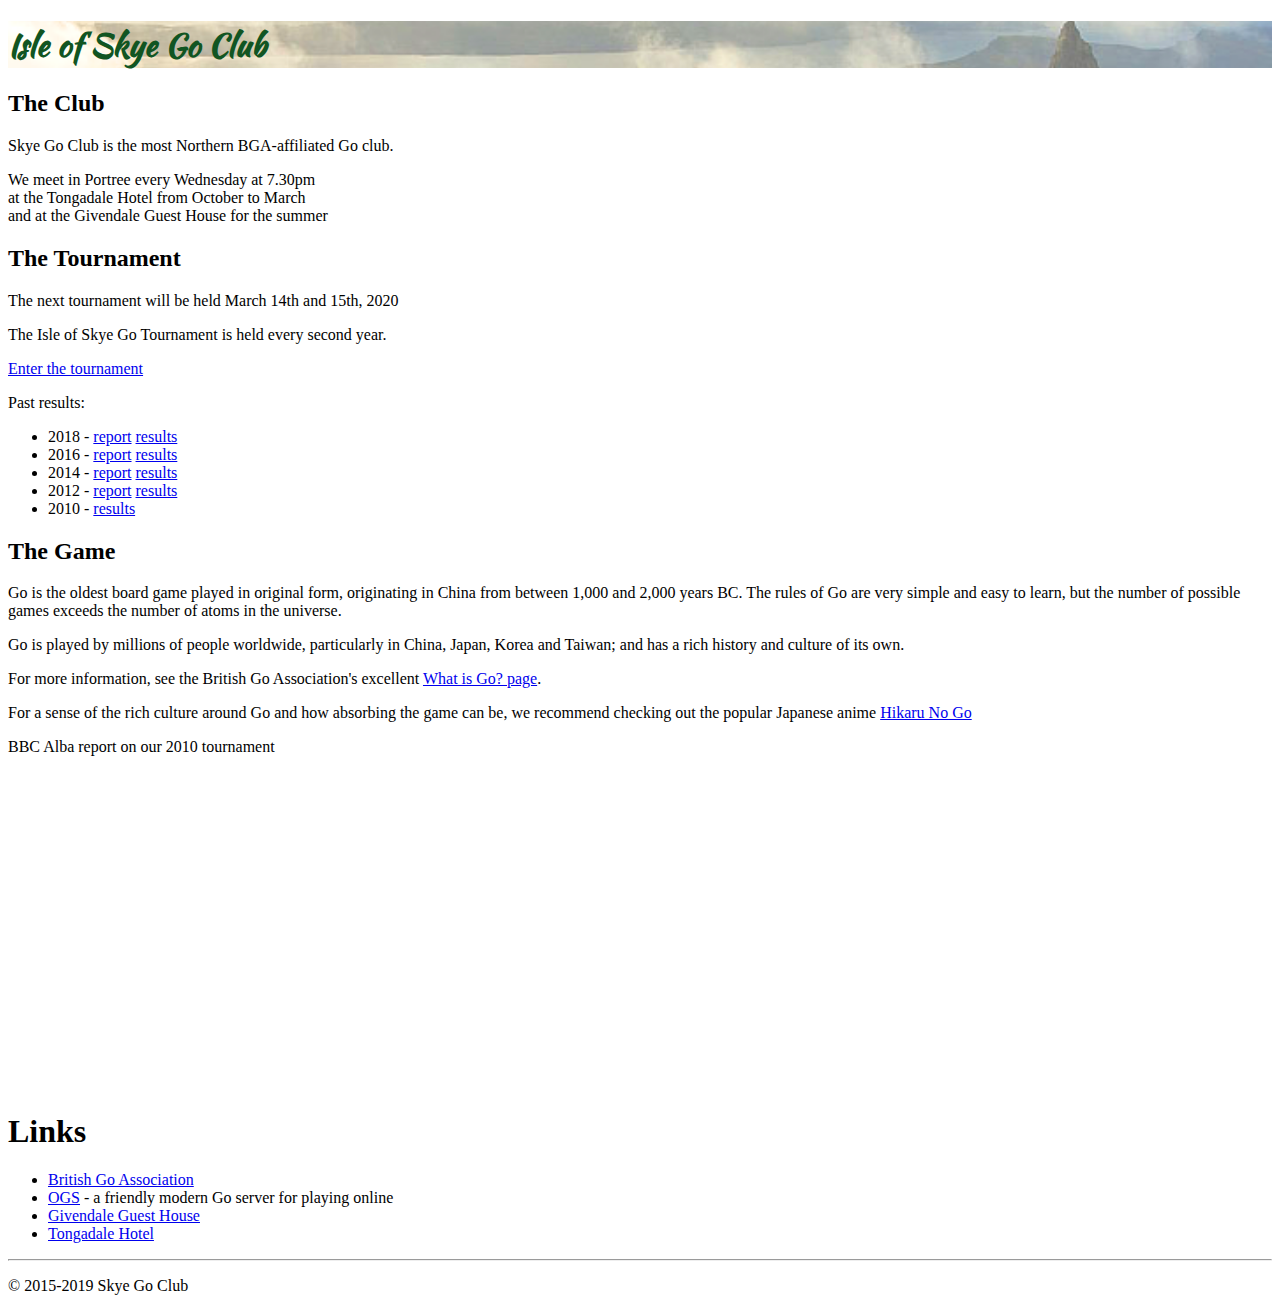
<file: index.html>
<!DOCTYPE html>
<html lang="en">

<head>
  <meta charset="utf-8">
  <meta http-equiv="X-UA-Compatible" content="IE=edge">
  <meta name="viewport" content="width=device-width, initial-scale=1">
  <meta name="description" content="Isle of Skye Go (Weiqi/Baduk) Club">
  <!-- link rel="icon" href="favicon.ico" -->
  <!-- TODO: create one ;-) -->
  <title>Isle of Skye</title>
  <!-- Arbitrary font from Google fonts - see https://developers.google.com/fonts/docs/getting_started -->
  <link href='https://fonts.googleapis.com/css?family=Kaushan+Script' rel='stylesheet'
  type='text/css'>
  <link href="https://maxcdn.bootstrapcdn.com/bootstrap/3.3.6/css/bootstrap.min.css"
  rel="stylesheet" integrity="sha256-7s5uDGW3AHqw6xtJmNNtr+OBRJUlgkNJEo78P4b0yRw= sha512-nNo+yCHEyn0smMxSswnf/OnX6/KwJuZTlNZBjauKhTK0c+zT+q5JOCx0UFhXQ6rJR9jg6Es8gPuD2uZcYDLqSw=="
  crossorigin="anonymous">
  <link href="css/custom.css" rel="stylesheet">
</head>

<body>
  <!-- nav class="navbar navbar-inverse navbar-fixed-top">
    <div class="container">
      <div class="navbar-header">
        <button type="button" class="navbar-toggle collapsed" data-toggle="collapse" data-target="#navbar"
        aria-expanded="false" aria-controls="navbar">
          <span class="sr-only">Toggle navigation</span>
          <span class="icon-bar"></span>
          <span class="icon-bar"></span>
          <span class="icon-bar"></span>
        </button>
        <a class="navbar-brand" href="#">Skye Go Club</a>
      </div>
      <div id="navbar" class="navbar-collapse collapse">
      </div>
    </div>
  </nav -->

  <!-- Main jumbotron for a primary marketing message or call to action -->
  <div class="jumbotron">
    <div class="container">
      <h1>Isle of Skye Go Club</h1>
    </div>
  </div>

  <div class="container">
    <!-- Example row of columns -->
    <div class="row">
      <div class="col-md-4">
        <h2>The Club</h2>
        <p>Skye Go Club is the most Northern BGA-affiliated Go club.</p>
        <p>We meet in Portree every Wednesday at 7.30pm<br/>
          at the Tongadale Hotel from October to March<br/>
          and at the Givendale Guest House for the summer</p>
        <p>
          <!-- a class="btn btn-default" href="#" role="button">View details &raquo;</a -->
        </p>
      </div>
      <div class="col-md-4">
        <h2>The Tournament</h2>
        <p>The next tournament will be held March 14th and 15th, 2020</p>
        <p>The Isle of Skye Go Tournament is held every second year.</p>
        <p><a href="enter-tournament.html">Enter the tournament</a></p>
        <p>Past results:</p>
          <ul>
            <li>2018 - <a href="http://www.britgo.org/news/2018/skye">report</a> <a href="http://www.britgo.org/results/2018/skye">results</a></li>
            <li>2016 - <a href="http://www.britgo.org/news/2016/skye">report</a> <a href="http://www.britgo.org/results/2016/skye">results</a></li>
            <li>2014 - <a href="http://www.britgo.org/news/2014/skye">report</a> <a href="http://www.britgo.org/results/2014/skye">results</a></li>
            <li>2012 - <a href="http://www.britgo.org/news/2012/skye">report</a> <a href="http://www.britgo.org/results/2012/skye">results</a></li>
            <li>2010 - <a href="http://www.britgo.org/results/2012/skye">results</a></li>
          </ul>
      </div>
      <div class="col-md-4">
        <h2>The Game</h2>
        <p>
          Go is the oldest board game played in original form, originating in China from between 1,000 and 2,000 years BC.
          The rules of Go are very simple and easy to learn, but the number of possible games exceeds the number of atoms in the universe.
        </p>
        <p>Go is played by millions of people worldwide, particularly in China, Japan, Korea and Taiwan; and has a rich
          history and culture of its own.</p>
        <p>For more information, see the British Go Association's excellent <a href="http://www.britgo.org/about/index.html">What is Go? page</a>.</p>
        <p>For a sense of the rich culture around Go and how absorbing the game can be, we recommend
          checking out the popular Japanese anime <a href="https://www.youtube.com/watch?v=hbjYR6qQJQA">Hikaru No Go</a></p>
        <!-- p><a class="btn btn-default" href="#" role="button">View details &raquo;</a> </p -->
      </div>
      <div class="row">
        <div class="col-md-8">
          <p>BBC Alba report on our 2010 tournament</p>
          <iframe width="420" height="315" src="https://www.youtube.com/embed/id3rFl-rcU8"
          frameborder="0" allowfullscreen></iframe>
        </div>
        <div class="col-md-4">
          <h1>Links</h1>
          <ul>
            <li><a href="http://www.britgo.org/">British Go Association</a></li>
            <li><a href="https://online-go.com">OGS</a> - a friendly modern Go server for playing online</li>
            <li><a href="http://www.givendale.co.uk/">Givendale Guest House</a></li>
            <li><a href="http://tongadale-hotel-skye.co.uk/">Tongadale Hotel</a>
            </li>
          </ul>
        </div>
      </div>
    </div>

    <hr>

    <footer>
      <p>&copy; 2015-2019 Skye Go Club</p>
    </footer>
  </div>
  <!-- /container -->


  <!-- Bootstrap core JavaScript
    ================================================== -->
  <!-- Placed at the end of the document so the pages load faster -->
  <script src="https://ajax.googleapis.com/ajax/libs/jquery/1.11.3/jquery.min.js"></script>
  <!-- Latest compiled and minified JavaScript -->
  <script src="https://maxcdn.bootstrapcdn.com/bootstrap/3.3.6/js/bootstrap.min.js"
  integrity="sha256-KXn5puMvxCw+dAYznun+drMdG1IFl3agK0p/pqT9KAo= sha512-2e8qq0ETcfWRI4HJBzQiA3UoyFk6tbNyG+qSaIBZLyW9Xf3sWZHN/lxe9fTh1U45DpPf07yj94KsUHHWe4Yk1A=="
  crossorigin="anonymous"></script>
</body>

</html>
</file>
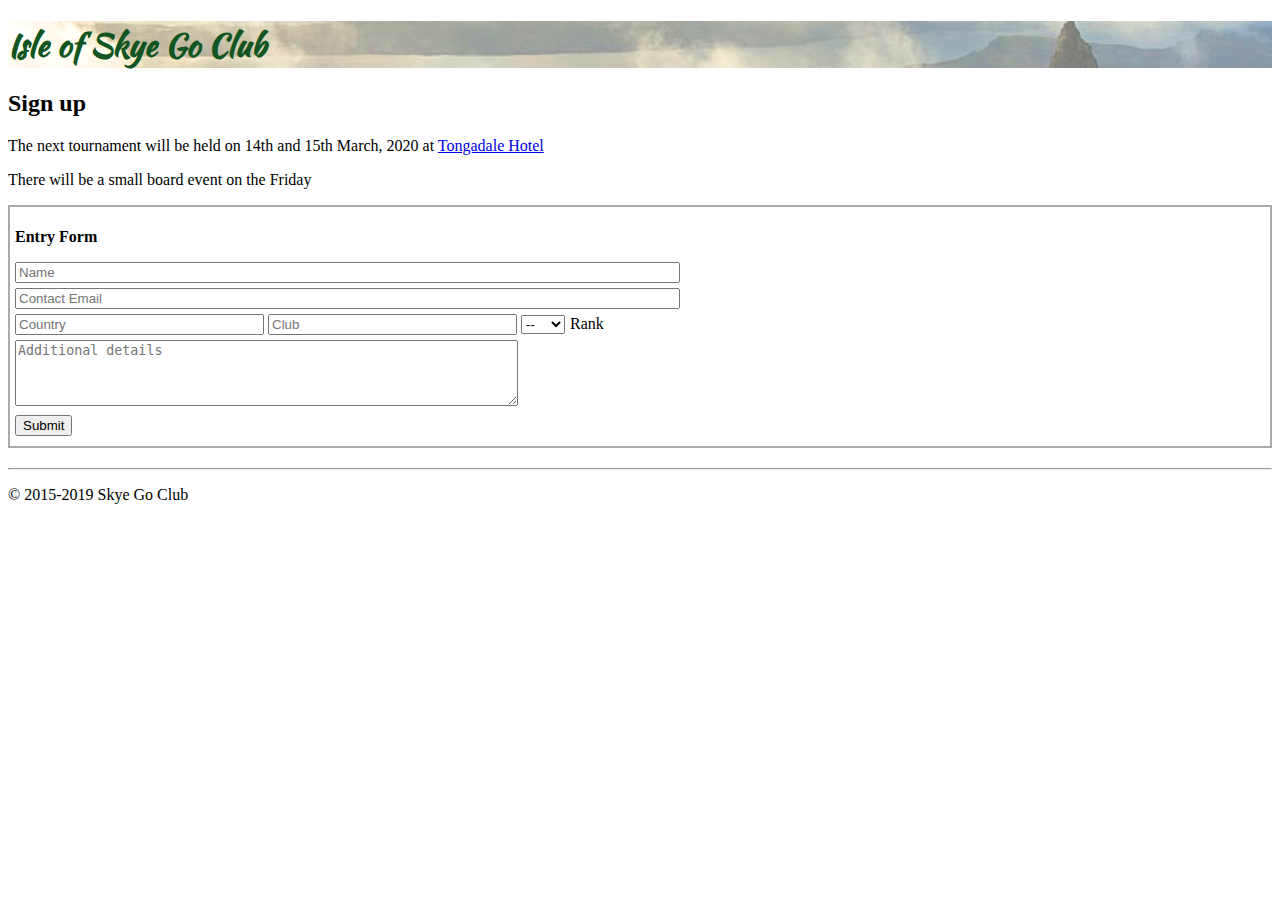
<file: enter-tournament.html>
<!DOCTYPE html>
<html lang="en">

<head>
  <meta charset="utf-8">
  <meta http-equiv="X-UA-Compatible" content="IE=edge">
  <meta name="viewport" content="width=device-width, initial-scale=1">
  <meta name="description" content="Isle of Skye Go (Weiqi/Baduk) Club">
  <!-- link rel="icon" href="favicon.ico" -->
  <!-- TODO: create one ;-) -->
  <title>Isle of Skye</title>
  <!-- Arbitrary font from Google fonts - see https://developers.google.com/fonts/docs/getting_started -->
  <link href='https://fonts.googleapis.com/css?family=Kaushan+Script' rel='stylesheet'
  type='text/css'>
  <link href="https://maxcdn.bootstrapcdn.com/bootstrap/3.3.6/css/bootstrap.min.css"
  rel="stylesheet" integrity="sha256-7s5uDGW3AHqw6xtJmNNtr+OBRJUlgkNJEo78P4b0yRw= sha512-nNo+yCHEyn0smMxSswnf/OnX6/KwJuZTlNZBjauKhTK0c+zT+q5JOCx0UFhXQ6rJR9jg6Es8gPuD2uZcYDLqSw=="
  crossorigin="anonymous">
  <link href="css/custom.css" rel="stylesheet">
</head>

<body>
  <!-- nav class="navbar navbar-inverse navbar-fixed-top">
    <div class="container">
      <div class="navbar-header">
        <button type="button" class="navbar-toggle collapsed" data-toggle="collapse" data-target="#navbar"
        aria-expanded="false" aria-controls="navbar">
          <span class="sr-only">Toggle navigation</span>
          <span class="icon-bar"></span>
          <span class="icon-bar"></span>
          <span class="icon-bar"></span>
        </button>
        <a class="navbar-brand" href="#">Skye Go Club</a>
      </div>
      <div id="navbar" class="navbar-collapse collapse">
      </div>
    </div>
  </nav -->

  <!-- Main jumbotron for a primary marketing message or call to action -->
  <div class="jumbotron">
    <div class="container">
      <h1>Isle of Skye Go Club</h1>
    </div>
  </div>

  <div class="container">
    <div class="row">
      <div class="col-md-6">
        <h2>Sign up</h2>
        <p>The next tournament will be held on 14th and 15th March, 2020 at <a href="http://tongadale-hotel-skye.co.uk/">Tongadale Hotel</a></p>
        <p>There will be a small board event on the Friday</p>
        <div class="entryForm">
            <p><b>Entry Form</b></p>
            <form id="enterForm" action="https://formspree.io/carelgoodheir@gmail.com" method="POST">
              <div><input type="text" name="name" placeholder="Name" size="80" required></div>
              <div><input type="email" name="_replyto" placeholder="Contact Email" size="80" required></div>
              <div>
                <input type="text" name="country" placeholder="Country" size="28" required>
                <input type="text" name="club" placeholder="Club" size="28">
                <select name="rank" required>
                <option value="">--</option> 
                <option value="25k">25k</option> 
                <option value="24k">24k</option>
                <option value="23k">23k</option>
                <option value="22k">22k</option>
                <option value="21k">21k</option>
                <option value="20k">20k</option>
                <option value="19k">19k</option>
                <option value="18k">18k</option>
                <option value="17k">17k</option>
                <option value="16k">16k</option>
                <option value="15k">15k</option>
                <option value="14k">14k</option>
                <option value="13k">13k</option>
                <option value="12k">12k</option>
                <option value="11k">11k</option>
                <option value="10k">10k</option>
                <option value="9k">9k</option>
                <option value="8k">8k</option>
                <option value="7k">7k</option>
                <option value="6k">6k</option>
                <option value="5k">5k</option>
                <option value="4k">4k</option>
                <option value="3k">3k</option>
                <option value="2k">2k</option>
                <option value="1k">1k</option>
                <option value="1d">1d</option>
                <option value="2d">2d</option>
                <option value="3d">3d</option>
                <option value="4d">4d</option>
                <option value="5d">5d</option>
                <option value="6d">6d</option>
                <option value="7d">7d</option>
              </select><label>Rank</label></div>
              <div><textarea name="additional" rows="4" cols="60" placeholder="Additional details"></textarea></div>
              <div><button>Submit</button></div>
            </form>
            </div>
          </div>
        </div>
      </div>
    </div>

    <hr>

    <footer>
      <p>&copy; 2015-2019 Skye Go Club</p>
    </footer>
  </div>
  <!-- /container -->


  <!-- Bootstrap core JavaScript
    ================================================== -->
  <!-- Placed at the end of the document so the pages load faster -->
  <script src="https://ajax.googleapis.com/ajax/libs/jquery/1.11.3/jquery.min.js"></script>
  <!-- Latest compiled and minified JavaScript -->
  <script src="https://maxcdn.bootstrapcdn.com/bootstrap/3.3.6/js/bootstrap.min.js"
  integrity="sha256-KXn5puMvxCw+dAYznun+drMdG1IFl3agK0p/pqT9KAo= sha512-2e8qq0ETcfWRI4HJBzQiA3UoyFk6tbNyG+qSaIBZLyW9Xf3sWZHN/lxe9fTh1U45DpPf07yj94KsUHHWe4Yk1A=="
  crossorigin="anonymous"></script>
</body>

</html>
</file>
<file: css/custom.css>
.jumbotron {
  margin-bottom: 0px;
  background-image: url(../img/bg.png);
  background-position: 0% 25%;
  background-size: cover;
  background-repeat: no-repeat;
  font-family: 'Kaushan Script', cursive;
  color: #115522;
  // text-shadow: black 0.3em 0.3em 0.3em;
}

form div {
  padding-bottom: 5px;
}

label {
  padding-left: 5px;
}

.entryForm {
  border-style: solid;
  border-width: 2px;
  border-color: #aaa;
  padding: 5px;
  margin-bottom: 20px;
}

option:first { color: #999; }
</file>
